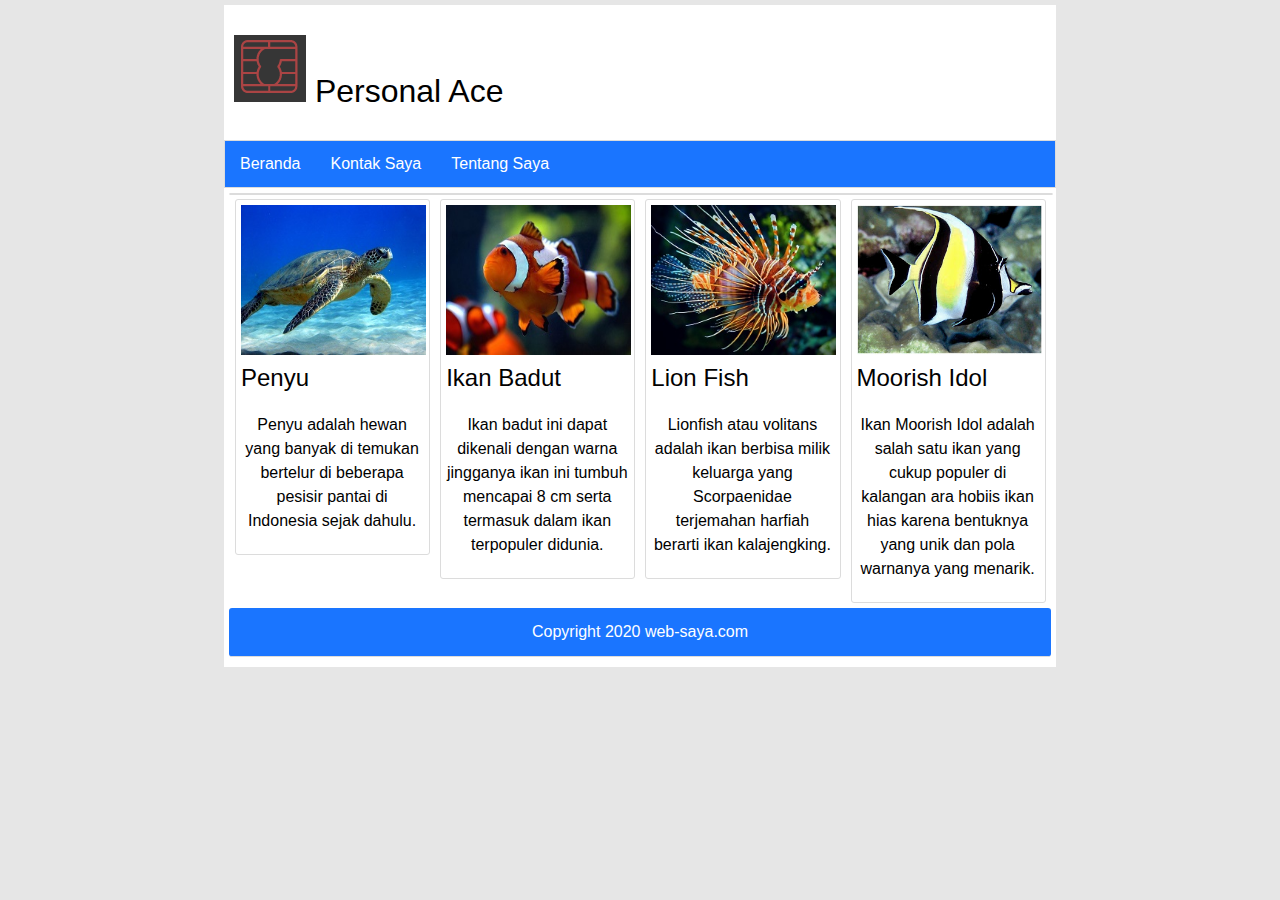
<file: index.html>
<!DOCTYPE html>
<html>
<head>
    <title>Beranda</title>
    <link rel="stylesheet" type="text/css" href="style.css">
    <meta name="viewport" content="width=device-width, initial-scale=1.0">
    <meta http-equiv="X-UA-Compatible" content="ie=edge">
</head>
<body>
    <div class="container">
       <header>
           <div class="logo">
               <img src="gambar/logo-teguh.png">
               Personal Ace
           </div>
       </header>
       <nav>
            <ul>
                <li><a href="index.html">Beranda</a></li>
                <li><a href="kontak-saya.html">Kontak Saya</a></li>
                <li><a href="tentang-saya.html">Tentang Saya</a></li>
            </ul>
        </nav>
       <article>
           <div class="konten">
            <a href="penyu.html"><img src="gambar/penyu.jpg" ></a>
            <div class="judul">
                <a href="penyu.html">Penyu</a>
            </div>
           <p align="center">Penyu adalah hewan yang banyak di temukan bertelur di beberapa pesisir pantai di Indonesia sejak dahulu.</p>
           </div>
           <div class="konten">
            <a href="ikan-badut.html"><img src="gambar/ikan-badut.jpg" ></a>
            <div class="judul">
                <a href="ikan-badut.html">Ikan Badut</a>
            </div>
        
           <p align="center">Ikan badut ini dapat dikenali dengan warna jingganya ikan ini tumbuh mencapai 8 cm serta termasuk dalam ikan terpopuler didunia. </p>
           </div>
           <div class="konten">
            <a href="lion-fish.html"><img src="gambar/lion-fish.jpg" ></a>
            <div class="judul">
                <a href="lion-fish.html">Lion Fish</a>
            </div>
           <p align="center">Lionfish atau volitans adalah ikan berbisa milik keluarga yang Scorpaenidae terjemahan harfiah berarti ikan kalajengking.</p>
           </div>
           <div class="konten">
            <a href="moorish-idol.html"><img src="gambar/Moorish-Idol.jpg" ></a>
            <div class="judul">
                <a href="moorish-idol.html">Moorish Idol</a>
            </div>
           <p align="center">Ikan Moorish Idol adalah salah satu ikan yang cukup populer di kalangan ara hobiis ikan hias karena bentuknya yang unik dan pola warnanya yang menarik.</p>
           </div>
      </article>
  
       <footer>
            Copyright 2020 web-saya.com
       </footer>
    </div>
</body>
</html>
</file>
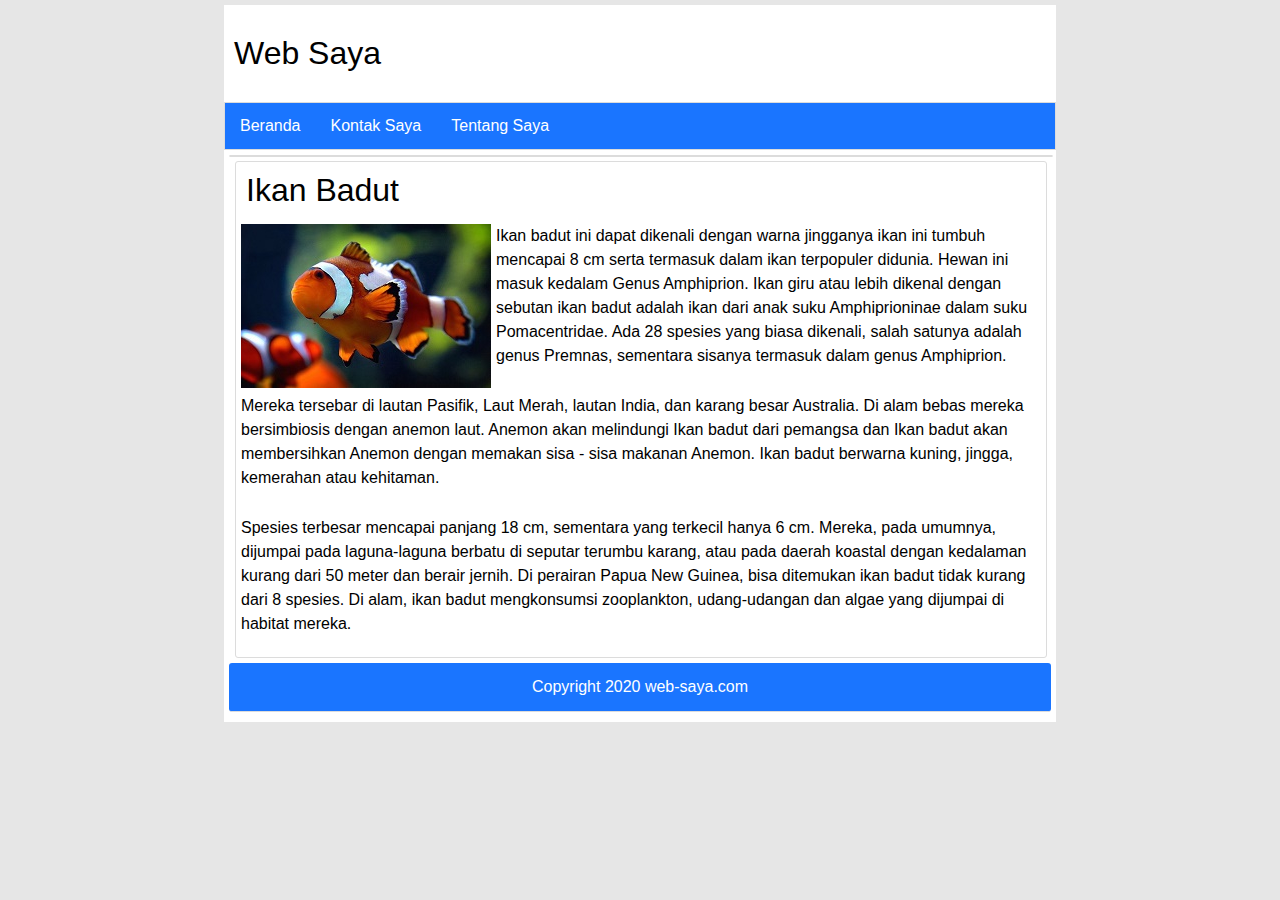
<file: ikan-badut.html>
<!DOCTYPE html>
<html>
<head>
    <title>Ikan Badut</title>
    <link rel="stylesheet" type="text/css" href="style.css">
    <meta name="viewport" content="width=device-width, initial-scale=1.0">
    <meta http-equiv="X-UA-Compatible" content="ie=edge">
</head>
<body>
    <div class="container">
        <header>
            <div class="logo">
                Web Saya
            </div>
        </header>
        <nav>
             <ul>
                <li><a href="index.html">Beranda</a></li>
                <li><a href="kontak-saya.html">Kontak Saya</a></li>
                <li><a href="tentang-saya.html">Tentang Saya</a></li>
             </ul>
         </nav>
       <article>
                <div class="isi">
                    <div class="judul">
                        Ikan Badut
                    </div>
                    <img src="gambar/ikan-badut.jpg" >
                    <p>Ikan badut ini dapat dikenali dengan warna jingganya ikan ini tumbuh mencapai 8 cm serta termasuk dalam ikan terpopuler didunia. Hewan ini masuk kedalam Genus Amphiprion. Ikan giru atau lebih dikenal dengan sebutan ikan badut adalah ikan dari anak suku Amphiprioninae dalam suku Pomacentridae. Ada 28 spesies yang biasa dikenali, salah satunya adalah genus Premnas, sementara sisanya termasuk dalam genus Amphiprion. </p>
                    <p>Mereka tersebar di lautan Pasifik, Laut Merah, lautan India, dan karang besar Australia. Di alam bebas mereka bersimbiosis dengan anemon laut. Anemon akan melindungi Ikan badut dari pemangsa dan Ikan badut akan membersihkan Anemon dengan memakan sisa - sisa makanan Anemon. Ikan badut berwarna kuning, jingga, kemerahan atau kehitaman. </p>
                    <p>Spesies terbesar mencapai panjang 18 cm, sementara yang terkecil hanya 6 cm. Mereka, pada umumnya, dijumpai pada laguna-laguna berbatu di seputar terumbu karang, atau pada daerah koastal dengan kedalaman kurang dari 50 meter dan berair jernih. Di perairan Papua New Guinea, bisa ditemukan ikan badut tidak kurang dari 8 spesies. Di alam, ikan badut mengkonsumsi zooplankton, udang-udangan dan algae yang dijumpai di habitat mereka.</p>
                </div>
            
         </article>
  
       <footer>
        Copyright 2020 web-saya.com
       </footer>
    </div>
</body>
</html>
</file>
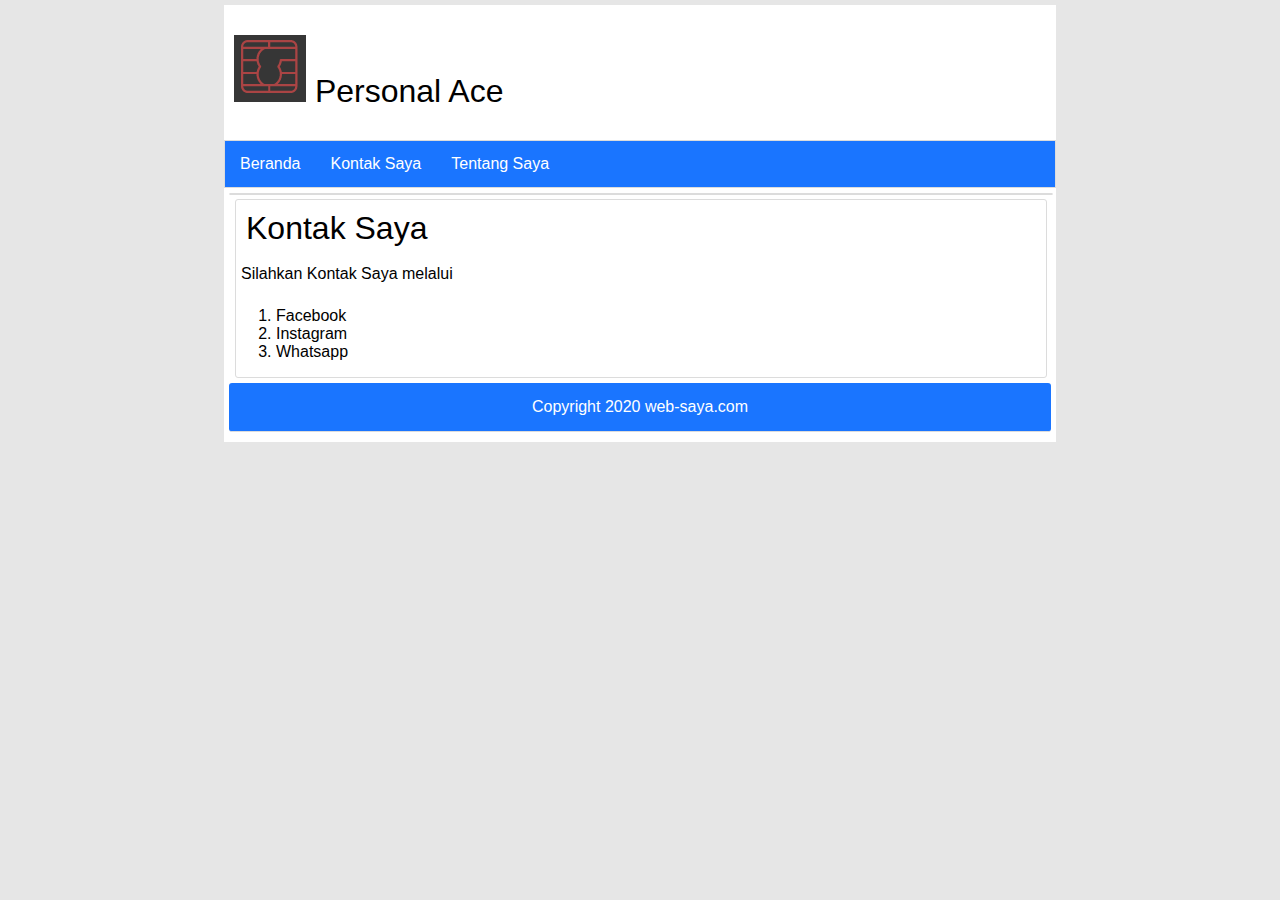
<file: kontak-saya.html>
<!DOCTYPE html>
<html>
<head>
    <title>Penyu</title>
    <link rel="stylesheet" type="text/css" href="style.css">
    <meta name="viewport" content="width=device-width, initial-scale=1.0">
    <meta http-equiv="X-UA-Compatible" content="ie=edge">
</head>
<body>
    <div class="container">
        <header>
            <div class="logo">
                <img src="gambar/logo-teguh.png">
                Personal Ace
            </div>
        </header>
        <nav>
             <ul>
                <li><a href="index.html">Beranda</a></li>
                <li><a href="kontak-saya.html">Kontak Saya</a></li>
                <li><a href="tentang-saya.html">Tentang Saya</a></li>
             </ul>
         </nav>
       <article>
                <div class="isi">
                    <div class="judul">
                        Kontak Saya
                    </div>
                    <p>Silahkan Kontak Saya melalui</p>
                    <ol>
                        <li>Facebook</li>
                        <li>Instagram</li>
                        <li>Whatsapp</li>
                    </ol>
                </div>
            
         </article>
  
       <footer>
        Copyright 2020 web-saya.com
       </footer>
    </div>
</body>
</html>
</file>
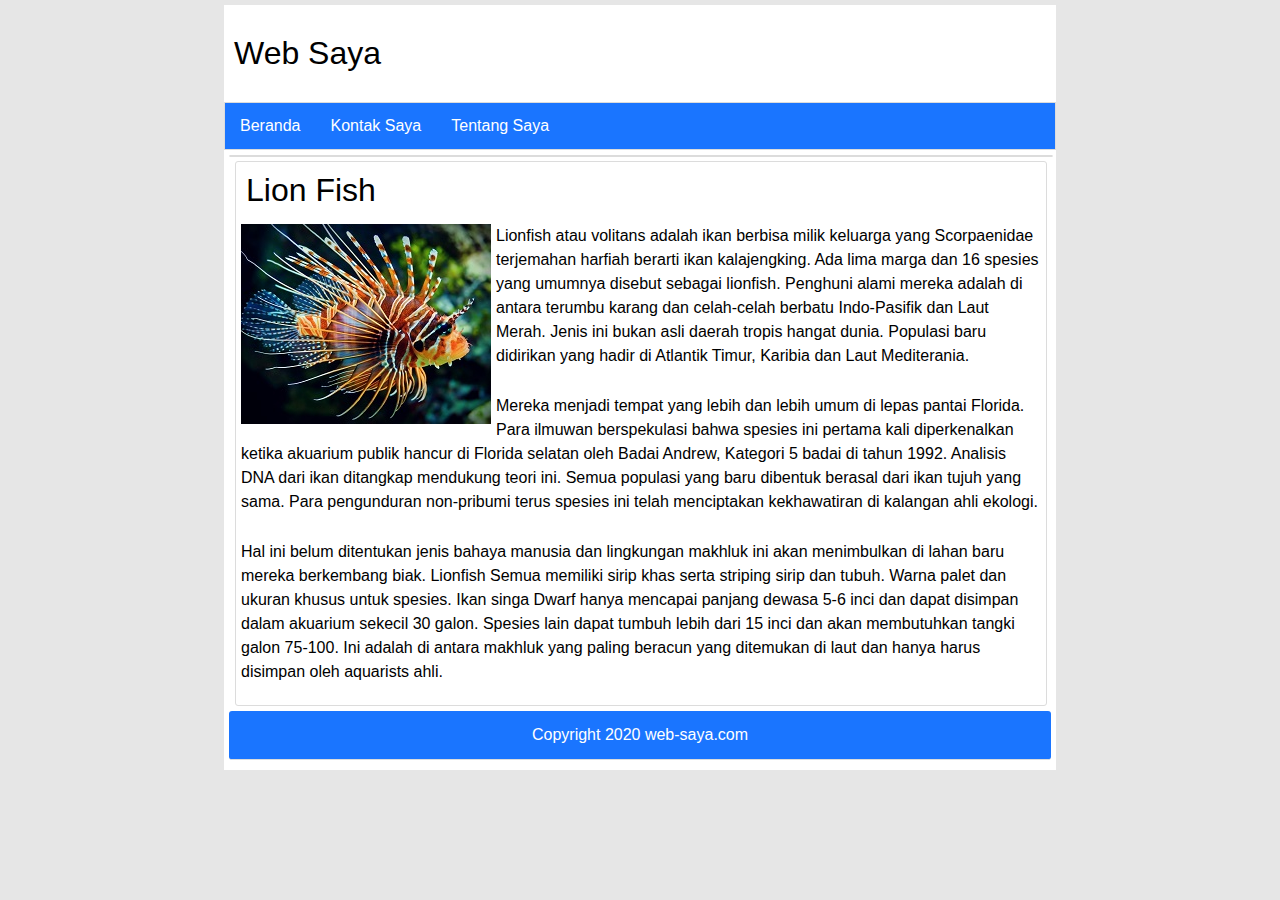
<file: lion-fish.html>
<!DOCTYPE html>
<html>
<head>
    <title>Lion Fish</title>
    <link rel="stylesheet" type="text/css" href="style.css">
    <meta name="viewport" content="width=device-width, initial-scale=1.0">
    <meta http-equiv="X-UA-Compatible" content="ie=edge">
</head>
<body>
    <div class="container">
        <header>
            <div class="logo">
                Web Saya
            </div>
        </header>
        <nav>
             <ul>
                <li><a href="index.html">Beranda</a></li>
                <li><a href="kontak-saya.html">Kontak Saya</a></li>
                <li><a href="tentang-saya.html">Tentang Saya</a></li>
             </ul>
         </nav>
       <article>
                <div class="isi">
                    <div class="judul">
                        Lion Fish
                    </div>
                    <img src="gambar/lion-fish.jpg" >
                    <p>Lionfish atau volitans adalah ikan berbisa milik keluarga yang Scorpaenidae terjemahan harfiah berarti ikan kalajengking. Ada lima marga dan 16 spesies yang umumnya disebut sebagai lionfish. Penghuni alami mereka adalah di antara terumbu karang dan celah-celah berbatu Indo-Pasifik dan Laut Merah. Jenis ini bukan asli daerah tropis hangat dunia. Populasi baru didirikan yang hadir di Atlantik Timur, Karibia dan Laut Mediterania.</p>
                    <p>Mereka menjadi tempat yang lebih dan lebih umum di lepas pantai Florida. Para ilmuwan berspekulasi bahwa spesies ini pertama kali diperkenalkan ketika akuarium publik hancur di Florida selatan oleh Badai Andrew, Kategori 5 badai di tahun 1992. Analisis DNA dari ikan ditangkap mendukung teori ini. Semua populasi yang baru dibentuk berasal dari ikan tujuh yang sama. Para pengunduran non-pribumi terus spesies ini telah menciptakan kekhawatiran di kalangan ahli ekologi. </p>
                    <p>Hal ini belum ditentukan jenis bahaya manusia dan lingkungan makhluk ini akan menimbulkan di lahan baru mereka berkembang biak. Lionfish Semua memiliki sirip khas serta striping sirip dan tubuh. Warna palet dan ukuran khusus untuk spesies. Ikan singa Dwarf hanya mencapai panjang dewasa 5-6 inci dan dapat disimpan dalam akuarium sekecil 30 galon. Spesies lain dapat tumbuh lebih dari 15 inci dan akan membutuhkan tangki galon 75-100. Ini adalah di antara makhluk yang paling beracun yang ditemukan di laut dan hanya harus disimpan oleh aquarists ahli.</p>
                </div>
            
         </article>
  
       <footer>
        Copyright 2020 web-saya.com
       </footer>
    </div>
</body>
</html>
</file>
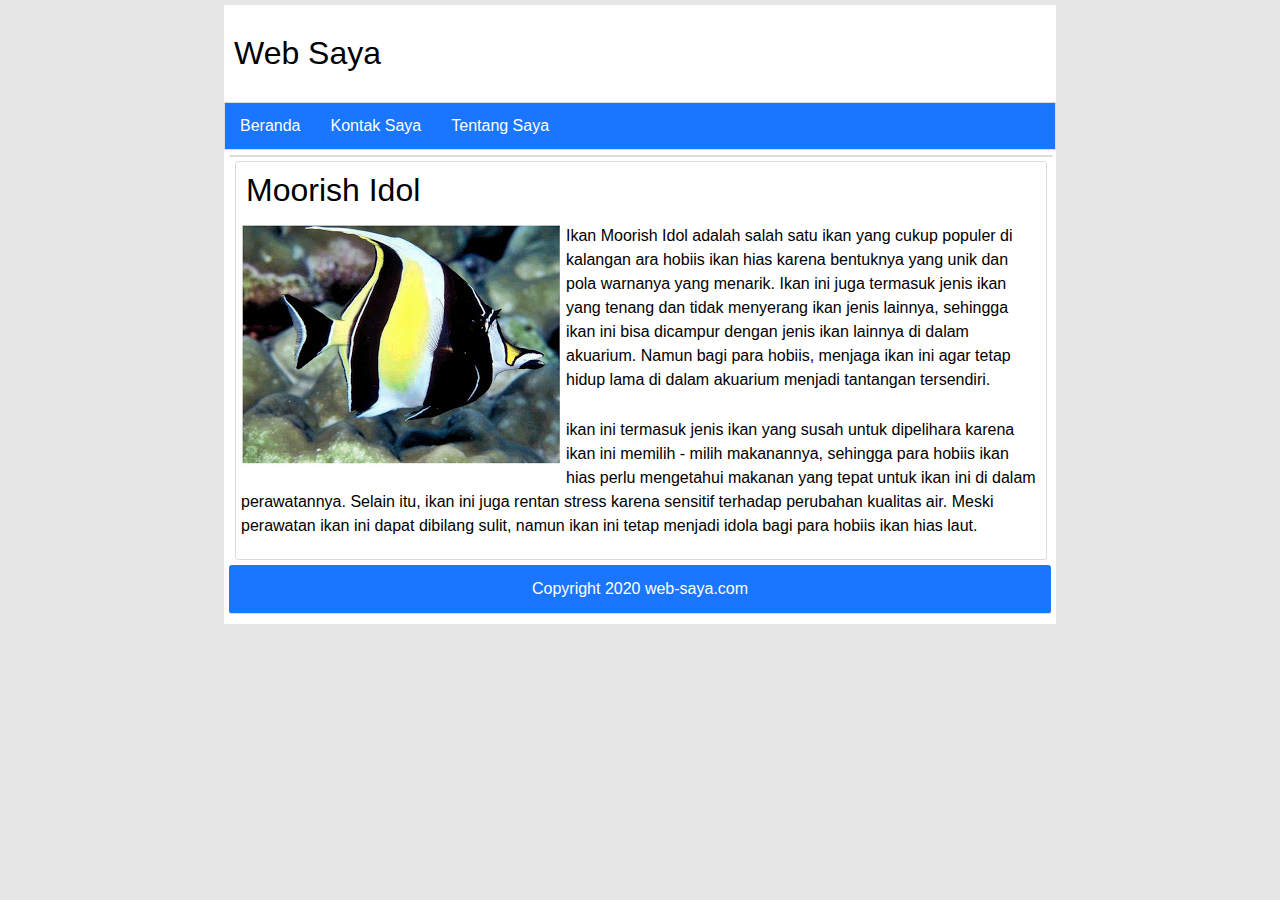
<file: moorish-idol.html>
<!DOCTYPE html>
<html>
<head>
    <title>Ikan Badut</title>
    <link rel="stylesheet" type="text/css" href="style.css">
    <meta name="viewport" content="width=device-width, initial-scale=1.0">
    <meta http-equiv="X-UA-Compatible" content="ie=edge">
</head>
<body>
    <div class="container">
        <header>
            <div class="logo">
                Web Saya
            </div>
        </header>
        <nav>
             <ul>
                <li><a href="index.html">Beranda</a></li>
                <li><a href="kontak-saya.html">Kontak Saya</a></li>
                <li><a href="tentang-saya.html">Tentang Saya</a></li>
             </ul>
         </nav>
       <article>
                <div class="isi">
                    <div class="judul">
                        Moorish Idol
                    </div>
                    <img src="gambar/Moorish-Idol.jpg" >
                    <p>Ikan Moorish Idol adalah salah satu ikan yang cukup populer di kalangan ara hobiis ikan hias karena bentuknya yang unik dan pola warnanya yang menarik. Ikan ini juga termasuk jenis ikan yang tenang dan tidak menyerang ikan jenis lainnya, sehingga ikan ini bisa dicampur dengan jenis ikan lainnya di dalam akuarium. Namun bagi para hobiis, menjaga ikan ini agar tetap hidup lama di dalam akuarium menjadi tantangan tersendiri.</p>
                    <p>ikan ini termasuk jenis ikan yang susah untuk dipelihara karena ikan ini memilih - milih makanannya, sehingga para hobiis ikan hias perlu mengetahui makanan yang tepat untuk ikan ini di dalam perawatannya. Selain itu, ikan ini juga rentan stress karena sensitif terhadap perubahan kualitas air. Meski perawatan ikan ini dapat dibilang sulit, namun ikan ini tetap menjadi idola bagi para hobiis ikan hias laut. </p>
               
                </div>
            
         </article>
  
       <footer>
        Copyright 2020 web-saya.com
       </footer>
    </div>
</body>
</html>
</file>
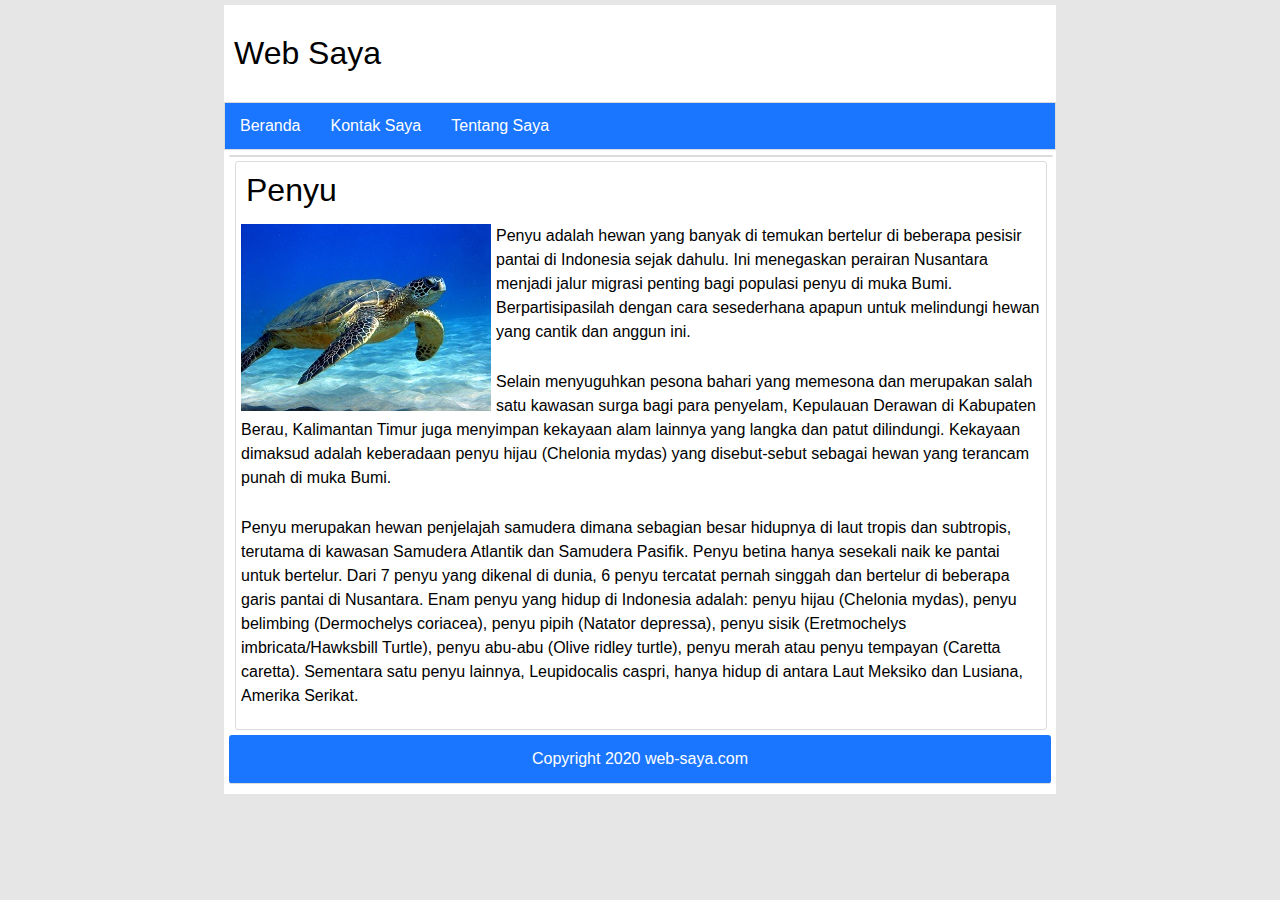
<file: penyu.html>
<!DOCTYPE html>
<html>
<head>
    <title>Penyu</title>
    <link rel="stylesheet" type="text/css" href="style.css">
    <meta name="viewport" content="width=device-width, initial-scale=1.0">
    <meta http-equiv="X-UA-Compatible" content="ie=edge">
</head>
<body>
    <div class="container">
        <header>
            <div class="logo">
                Web Saya
            </div>
        </header>
        <nav>
             <ul>
                <li><a href="index.html">Beranda</a></li>
                <li><a href="kontak-saya.html">Kontak Saya</a></li>
                <li><a href="tentang-saya.html">Tentang Saya</a></li>
             </ul>
         </nav>
       <article>
                <div class="isi">
                    <div class="judul">
                        Penyu
                    </div>
                    <img src="gambar/penyu.jpg" >
                    <p>Penyu adalah hewan yang banyak di temukan bertelur di beberapa pesisir pantai di Indonesia sejak dahulu. Ini menegaskan perairan Nusantara menjadi jalur migrasi penting bagi populasi penyu di muka Bumi. Berpartisipasilah dengan cara sesederhana apapun untuk melindungi hewan yang cantik dan anggun ini.</p>
                    <p>Selain menyuguhkan pesona bahari yang memesona dan merupakan salah satu kawasan surga bagi para penyelam, Kepulauan Derawan di Kabupaten Berau, Kalimantan Timur juga menyimpan kekayaan alam lainnya yang langka dan patut dilindungi. Kekayaan dimaksud adalah keberadaan penyu hijau (Chelonia mydas) yang disebut-sebut sebagai hewan yang terancam punah di muka Bumi.</p>
                    <p>Penyu merupakan hewan penjelajah samudera dimana sebagian besar hidupnya di laut tropis dan subtropis, terutama di kawasan Samudera Atlantik dan Samudera Pasifik. Penyu betina hanya sesekali naik ke pantai untuk bertelur. Dari 7 penyu yang dikenal di dunia, 6 penyu tercatat pernah singgah dan bertelur di beberapa garis pantai di Nusantara. Enam penyu yang hidup di Indonesia adalah: penyu hijau (Chelonia mydas), penyu belimbing (Dermochelys coriacea), penyu pipih (Natator depressa), penyu sisik (Eretmochelys imbricata/Hawksbill Turtle), penyu abu-abu (Olive ridley turtle), penyu merah atau penyu tempayan (Caretta caretta). Sementara satu penyu lainnya, Leupidocalis caspri, hanya hidup di antara Laut Meksiko dan Lusiana, Amerika Serikat.</p>
                </div>
            
         </article>
  
       <footer>
        Copyright 2020 web-saya.com
       </footer>
    </div>
</body>
</html>
</file>
<file: style.css>
body{
    font-family: Arial, Helvetica, sans-serif;
    background: #e6e6e6;
    padding: 0;
    margin:0;    
}

.container{
    width: 65%;
    height: auto;
    background: white;
    margin:auto;
    margin-top: 5px;
    padding-bottom: 5px;
}
.logo {
    font-size: xx-large;
    padding: 30px 0 30px 10px;
}

nav ul {
    list-style-type: none;
    margin: 0;
    padding: 0;
    overflow: hidden;
    background-color: #1a75ff;
    border: 1px solid gainsboro;
}

nav li {
    float: left;
}

nav li a{
    display: inline-block;
    color:#ffffff;
    text-align: center;
    padding: 14px 15px;
    text-decoration: none;
}

nav li a:hover {
    opacity:0.9;
    background-color: #3385ff;
}

article {
    width: 98.8%;
    height: auto;
    border-radius: 3px;
    margin: 5px 5px 5px 5px;
    border: 1px solid gainsboro;
    clear: both;
}

article p {
    padding: 5px 6px 5px 5px;
    line-height: 1.5;  
}
article .konten {
    width: 23.5%;
    height: auto;
    margin: 5px 5px 5px 5px;
    border-radius: 3px;
    border: 1px solid gainsboro;
    float: left;
}

article .isi {
    width: 98.5%;
    height: auto;
    margin: 5px 5px 5px 5px;
    border-radius: 3px;
    border: 1px solid gainsboro;
    float: left;
}
article .isi .judul {
    font-size: xx-large;
    margin-bottom: 10px;
    margin-left: 10px;
    margin-top: 10px;
}
article .isi p {
    margin-top: 0;
}
article .isi img {
    float: left;
    margin: 5px 5px 5px 5px;
}

article .konten img {
    width: 95.8%;
    height: 150px;
    margin: 5px 5px 5px 5px;

}
article .konten:hover {
    opacity:0.9;

}
article .konten .judul a {
    margin-left: 5px;
    text-decoration: none;
    font-size:x-large;
    color:#020101;
}

article .konten a:hover {
    opacity:0.9;
}

footer {
    background-color: #1a75ff;
    color: #ffffff;
    clear: both;
    width: 98.8%;
    height: auto;
    text-align: center;
    margin: 5px 5px 5px 5px;
    border-radius: 3px;
    border-bottom: 1px solid rgb(220, 220, 220);
    padding-top: 15px;
    padding-bottom: 15px;  
}

@media screen and (max-width:1080px) {

    .container, article, footer {
        float: none;
        width: 98%;
   }
   article .konten {
    float: left;
    width: 48%;
   }

   article .konten img {
    height: auto;
   }
}

@media screen and (max-width:780px){
    /* For tablets: */
    .container, article, footer, article .konten {
        float: none;
        width: 98%;
   }

   article .konten img {
    height: auto;
   }
 
}
</file>
